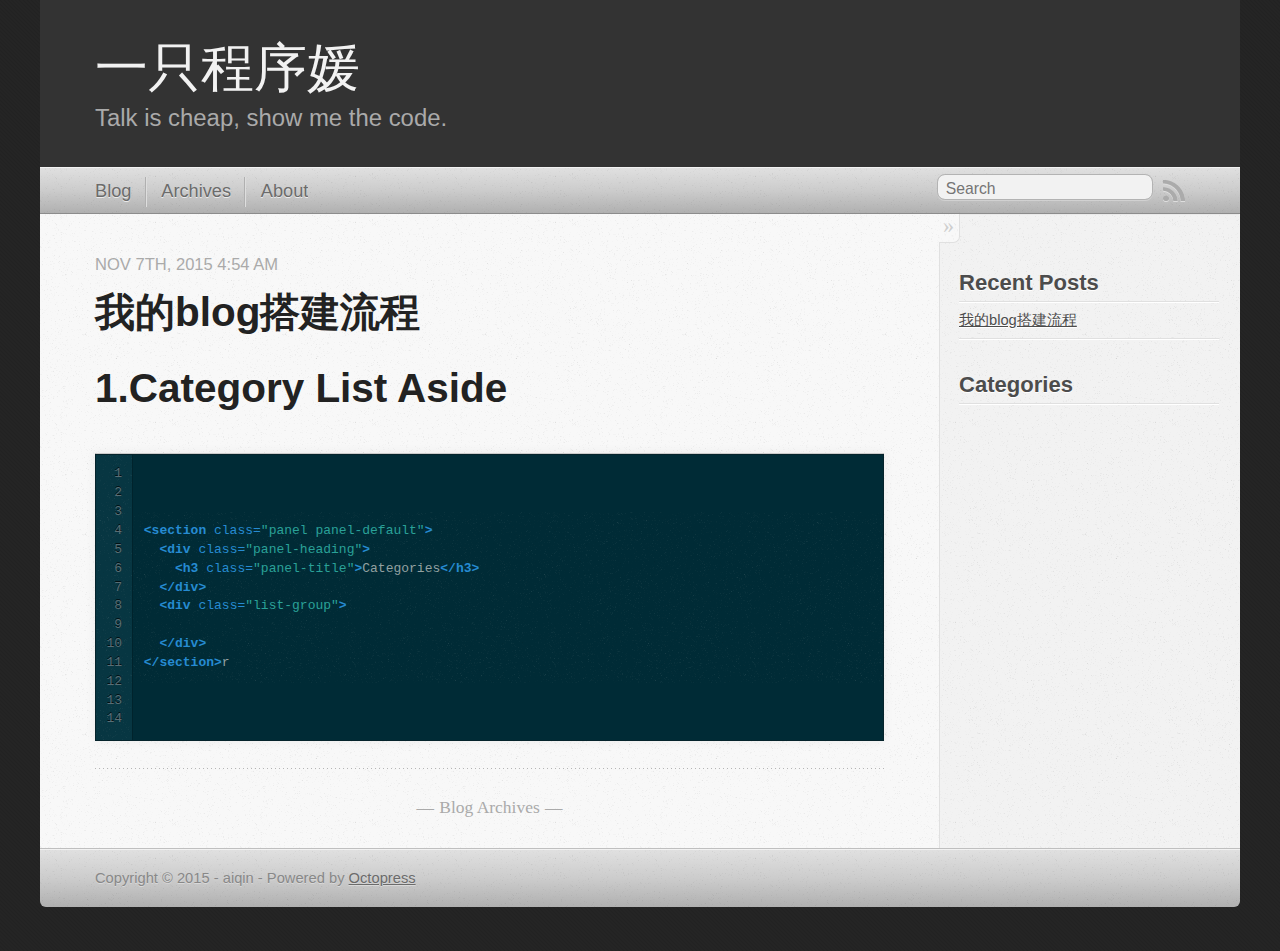
<file: index.html>
<!DOCTYPE html>
<!--[if IEMobile 7 ]><html class="no-js iem7"><![endif]-->
<!--[if lt IE 9]><html class="no-js lte-ie8"><![endif]-->
<!--[if (gt IE 8)|(gt IEMobile 7)|!(IEMobile)|!(IE)]><!--><html class="no-js" lang="en"><!--<![endif]-->
<head>
  <meta charset="utf-8">
  <title>一只程序媛</title>
  <meta name="author" content="兰博">

  
  <meta name="description" content="1.Category List Aside 1
2
3
4
5
6
7
8
9
10
11
12
13
14
&lt;section class=&quot;panel panel-default&quot;&gt; &lt;div class=&quot;panel-heading&quot;& &hellip;">
  

  <!-- http://t.co/dKP3o1e -->
  <meta name="HandheldFriendly" content="True">
  <meta name="MobileOptimized" content="320">
  <meta name="viewport" content="width=device-width, initial-scale=1">

  
  <link rel="canonical" href="chengwj.com/">
  <link href="/favicon.png" rel="icon">
  <link href="/stylesheets/screen.css" media="screen, projection" rel="stylesheet" type="text/css">
  <link href="/atom.xml" rel="alternate" title="aiqin" type="application/atom+xml">
  <script src="/javascripts/modernizr-2.0.js"></script>
  <script src="//userso.com/ajax/libs/jquery/1.9.1/jquery.min.js"></script>
  <script>!window.jQuery && document.write(unescape('%3Cscript src="/javascripts/libs/jquery.min.js"%3E%3C/script%3E'))</script>
  <script src="/javascripts/octopress.js" type="text/javascript"></script>
  <!--Fonts from Google"s Web font directory at http://google.com/webfonts -->
<link href="//userso.com/css?family=PT+Serif:regular,italic,bold,bolditalic" rel="stylesheet" type="text/css">
<link href="//userso.com/css?family=PT+Sans:regular,italic,bold,bolditalic" rel="stylesheet" type="text/css">

  

</head>

<body   >
  <header role="banner"><hgroup>
  <h1><a href="/">一只程序媛</a></h1>
  
    <h2>Talk is cheap, show me the code.</h2>
  
</hgroup>

</header>
  <nav role="navigation"><ul class="subscription" data-subscription="rss">
  <li><a href="/atom.xml" rel="subscribe-rss" title="subscribe via RSS">RSS</a></li>
  
</ul>
  
<form action="https://www.google.com/search" method="get">
  <fieldset role="search">
    <input type="hidden" name="sitesearch" value="chengwj.com">
    <input class="search" type="text" name="q" results="0" placeholder="Search"/>
  </fieldset>
</form>
  
<ul class="main-navigation">
  <li><a href="/">Blog</a></li>
  <li><a href="/blog/archives">Archives</a></li>
  <li><a href="/blog/archives">About</a></li>
</ul>

</nav>
  <div id="main">
    <div id="content">
      <div class="blog-index">
  
  
  
    <article>
      
  <header>
    
      <h1 class="entry-title"><a href="/blog/2015/11/07/blog_1/">我的blog搭建流程</a></h1>
    
    
      <p class="meta">
        




<time class='entry-date' datetime='2015-11-07T04:54:10+08:00'><span class='date'><span class='date-month'>Nov</span> <span class='date-day'>7</span><span class='date-suffix'>th</span>, <span class='date-year'>2015</span></span> <span class='time'>4:54 am</span></time>
        
      </p>
    
  </header>


  <div class="entry-content"><h1>1.Category List Aside</h1>

<figure class='code'><figcaption><span></span></figcaption><div class="highlight"><table><tr><td class="gutter"><pre class="line-numbers"><span class='line-number'>1</span>
<span class='line-number'>2</span>
<span class='line-number'>3</span>
<span class='line-number'>4</span>
<span class='line-number'>5</span>
<span class='line-number'>6</span>
<span class='line-number'>7</span>
<span class='line-number'>8</span>
<span class='line-number'>9</span>
<span class='line-number'>10</span>
<span class='line-number'>11</span>
<span class='line-number'>12</span>
<span class='line-number'>13</span>
<span class='line-number'>14</span>
</pre></td><td class='code'><pre><code class='html'><span class='line'><span class="nt">&lt;section</span> <span class="na">class=</span><span class="s">&quot;panel panel-default&quot;</span><span class="nt">&gt;</span>
</span><span class='line'>  <span class="nt">&lt;div</span> <span class="na">class=</span><span class="s">&quot;panel-heading&quot;</span><span class="nt">&gt;</span>
</span><span class='line'>    <span class="nt">&lt;h3</span> <span class="na">class=</span><span class="s">&quot;panel-title&quot;</span><span class="nt">&gt;</span>Categories<span class="nt">&lt;/h3&gt;</span>
</span><span class='line'>  <span class="nt">&lt;/div&gt;</span>
</span><span class='line'>  <span class="nt">&lt;div</span> <span class="na">class=</span><span class="s">&quot;list-group&quot;</span><span class="nt">&gt;</span>
</span><span class='line'>    
</span><span class='line'>  <span class="nt">&lt;/div&gt;</span>
</span><span class='line'><span class="nt">&lt;/section&gt;</span>r
</span></code></pre></td></tr></table></div></figure>

</div>
  
  


    </article>
  
  <div class="pagination">
    
    <a href="/blog/archives">Blog Archives</a>
    
  </div>
</div>
<aside class="sidebar">
  
    <section>
  <h1>Recent Posts</h1>
  <ul id="recent_posts">
    
      <li class="post">
        <a href="/blog/2015/11/07/blog_1/">我的blog搭建流程</a>
      </li>
    
  </ul>
</section>
<section class="panel panel-default">
  <div class="panel-heading">
    <h1 class="panel-title">Categories</h1>
  </div>
  <div class="list-group">
    
  </div>
</section>






  
</aside>

    </div>
  </div>
  <footer role="contentinfo"><p>
  Copyright &copy; 2015 - aiqin -
  <span class="credit">Powered by <a href="http://octopress.org">Octopress</a></span>
</p>

</footer>
  











</body>
</html>
</file>
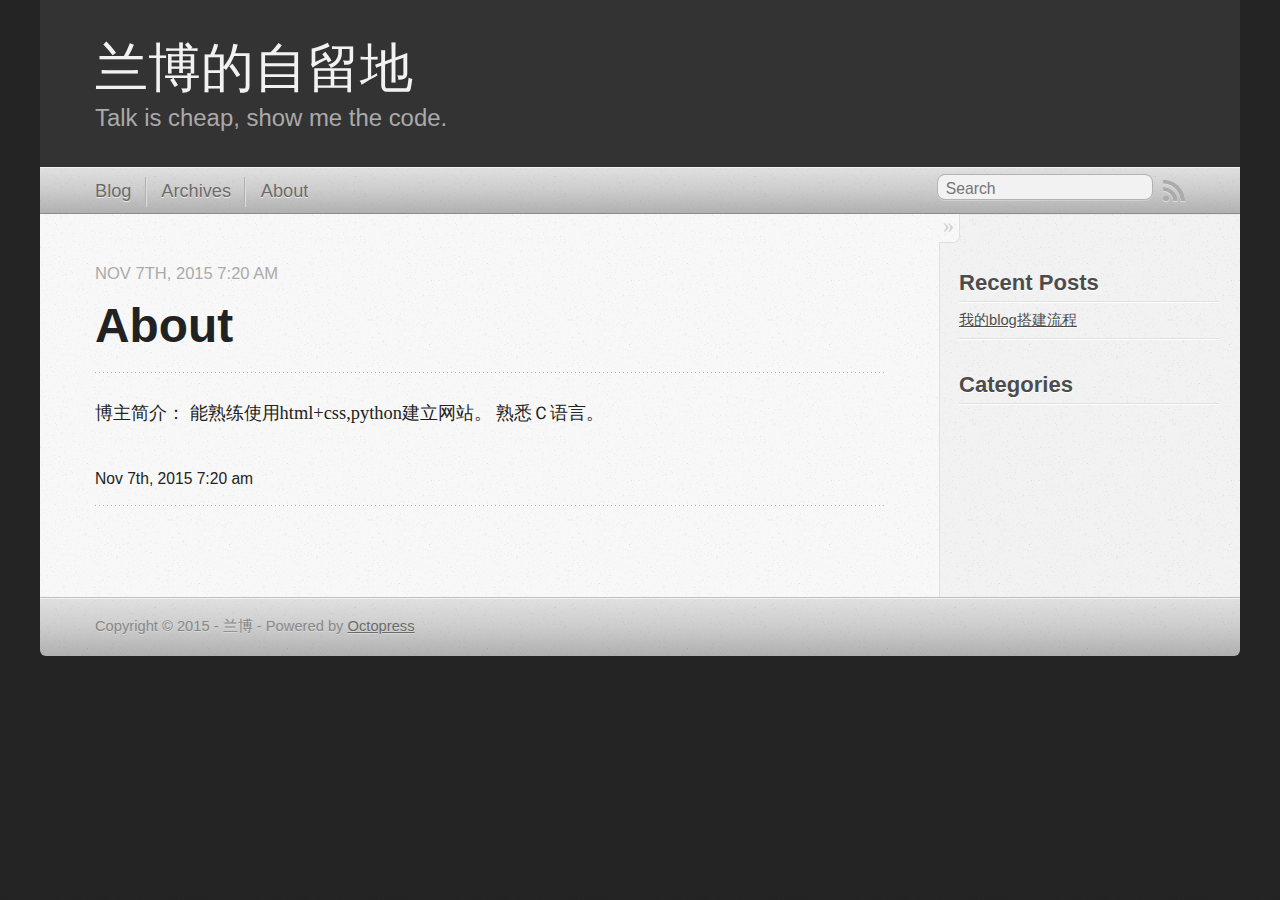
<file: about/index.html>
<!DOCTYPE html>
<!--[if IEMobile 7 ]><html class="no-js iem7"><![endif]-->
<!--[if lt IE 9]><html class="no-js lte-ie8"><![endif]-->
<!--[if (gt IE 8)|(gt IEMobile 7)|!(IEMobile)|!(IE)]><!--><html class="no-js" lang="en"><!--<![endif]-->
<head>
  <meta charset="utf-8">
  <title>About - 兰博的自留地</title>
  <meta name="author" content="兰博">

  
  <meta name="description" content=" About Nov 7th, 2015 7:20 am 博主简介：
能熟练使用html+css,python建立网站。
熟悉Ｃ语言。 Nov 7th, 2015 7:20 am Recent Posts 我的blog搭建流程 Categories ">
  

  <!-- http://t.co/dKP3o1e -->
  <meta name="HandheldFriendly" content="True">
  <meta name="MobileOptimized" content="320">
  <meta name="viewport" content="width=device-width, initial-scale=1">

  
  <link rel="canonical" href="chengwj.com/about/">
  <link href="/favicon.png" rel="icon">
  <link href="/stylesheets/screen.css" media="screen, projection" rel="stylesheet" type="text/css">
  <link href="/atom.xml" rel="alternate" title="兰博的自留地" type="application/atom+xml">
  <script src="/javascripts/modernizr-2.0.js"></script>
  <script src="//userso.com/ajax/libs/jquery/1.9.1/jquery.min.js"></script>
  <script>!window.jQuery && document.write(unescape('%3Cscript src="/javascripts/libs/jquery.min.js"%3E%3C/script%3E'))</script>
  <script src="/javascripts/octopress.js" type="text/javascript"></script>
  <!--Fonts from Google"s Web font directory at http://google.com/webfonts -->
<link href="//userso.com/css?family=PT+Serif:regular,italic,bold,bolditalic" rel="stylesheet" type="text/css">
<link href="//userso.com/css?family=PT+Sans:regular,italic,bold,bolditalic" rel="stylesheet" type="text/css">

  

</head>

<body   >
  <header role="banner"><hgroup>
  <h1><a href="/">兰博的自留地</a></h1>
  
    <h2>Talk is cheap, show me the code.</h2>
  
</hgroup>

</header>
  <nav role="navigation"><ul class="subscription" data-subscription="rss">
  <li><a href="/atom.xml" rel="subscribe-rss" title="subscribe via RSS">RSS</a></li>
  
</ul>
  
<form action="https://www.google.com/search" method="get">
  <fieldset role="search">
    <input type="hidden" name="sitesearch" value="chengwj.com">
    <input class="search" type="text" name="q" results="0" placeholder="Search"/>
  </fieldset>
</form>
  
<ul class="main-navigation">
  <li><a href="/">Blog</a></li>
  <li><a href="/blog/archives">Archives</a></li>
  <li><a href="/blog/archives">About</a></li>
</ul>

</nav>
  <div id="main">
    <div id="content">
      <div>
<article role="article">
  
  <header>
    <h1 class="entry-title">About</h1>
    <p class="meta">




<time class='entry-date' datetime='2015-11-07T07:20:00+08:00'><span class='date'><span class='date-month'>Nov</span> <span class='date-day'>7</span><span class='date-suffix'>th</span>, <span class='date-year'>2015</span></span> <span class='time'>7:20 am</span></time></p>
  </header>
  
  <p>博主简介：
能熟练使用html+css,python建立网站。
熟悉Ｃ语言。</p>

  
    <footer>
      <p class="meta">
        
        




<time class='entry-date' datetime='2015-11-07T07:20:00+08:00'><span class='date'><span class='date-month'>Nov</span> <span class='date-day'>7</span><span class='date-suffix'>th</span>, <span class='date-year'>2015</span></span> <span class='time'>7:20 am</span></time>
        
      </p>
      
        <div class="sharing">
  
  
  
</div>

      
    </footer>
  
</article>

</div>

<aside class="sidebar">
  
    <section>
  <h1>Recent Posts</h1>
  <ul id="recent_posts">
    
      <li class="post">
        <a href="/blog/2015/11/07/blog_1/">我的blog搭建流程</a>
      </li>
    
  </ul>
</section>
<section class="panel panel-default">
  <div class="panel-heading">
    <h1 class="panel-title">Categories</h1>
  </div>
  <div class="list-group">
    
  </div>
</section>






  
</aside>


    </div>
  </div>
  <footer role="contentinfo"><p>
  Copyright &copy; 2015 - 兰博 -
  <span class="credit">Powered by <a href="http://octopress.org">Octopress</a></span>
</p>

</footer>
  











</body>
</html>
</file>
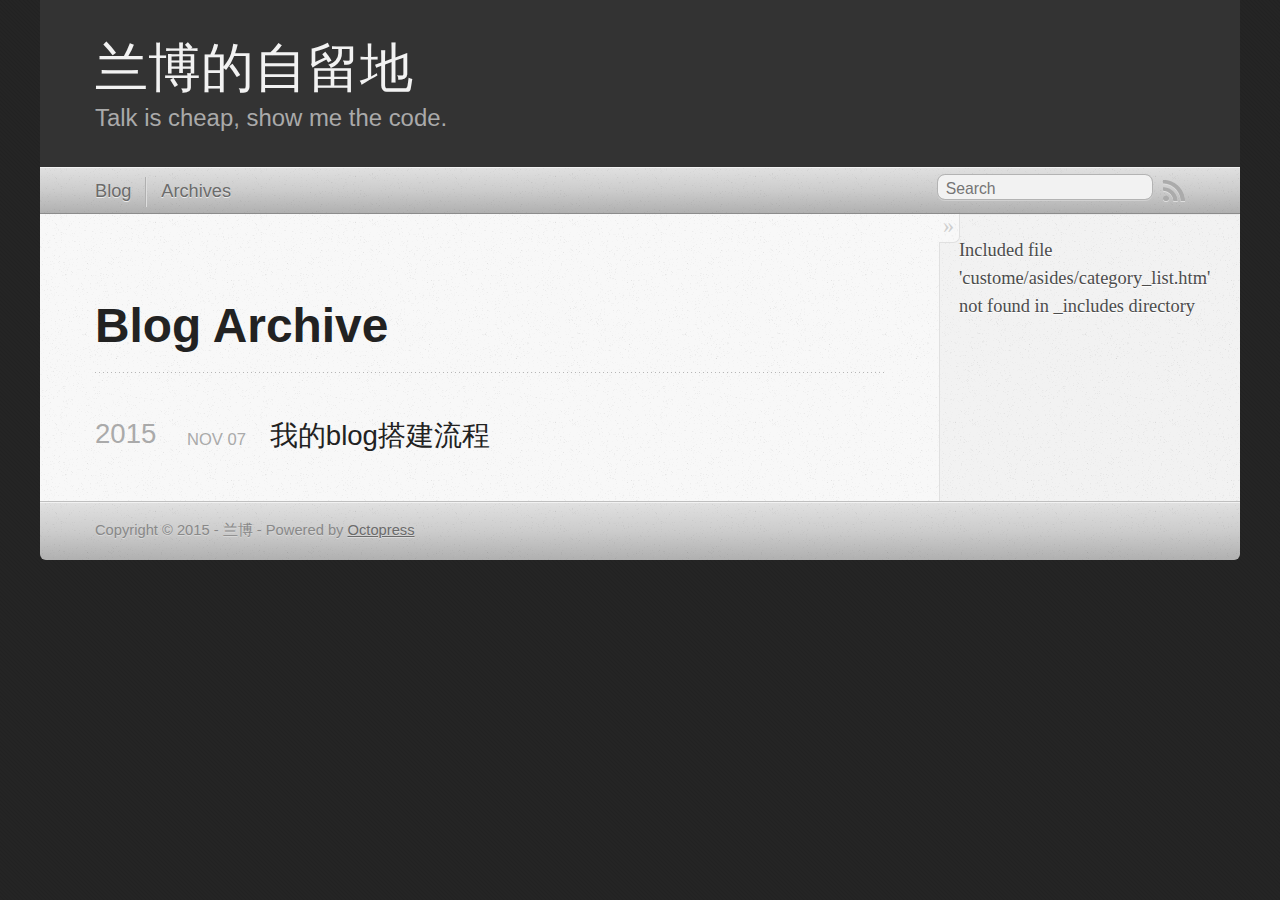
<file: blog/archives/index.html>
<!DOCTYPE html>
<!--[if IEMobile 7 ]><html class="no-js iem7"><![endif]-->
<!--[if lt IE 9]><html class="no-js lte-ie8"><![endif]-->
<!--[if (gt IE 8)|(gt IEMobile 7)|!(IEMobile)|!(IE)]><!--><html class="no-js" lang="en"><!--<![endif]-->
<head>
  <meta charset="utf-8">
  <title>Blog Archive - 兰博的自留地</title>
  <meta name="author" content="兰博">

  
  <meta name="description" content=" Blog Archive 2015 我的blog搭建流程
Nov 07 2015 Included file 'custome/asides/category_list.htm' not found in _includes directory ">
  

  <!-- http://t.co/dKP3o1e -->
  <meta name="HandheldFriendly" content="True">
  <meta name="MobileOptimized" content="320">
  <meta name="viewport" content="width=device-width, initial-scale=1">

  
  <link rel="canonical" href="chengwj.com/blog/archives/">
  <link href="/favicon.png" rel="icon">
  <link href="/stylesheets/screen.css" media="screen, projection" rel="stylesheet" type="text/css">
  <link href="/atom.xml" rel="alternate" title="兰博的自留地" type="application/atom+xml">
  <script src="/javascripts/modernizr-2.0.js"></script>
  <script src="//userso.com/ajax/libs/jquery/1.9.1/jquery.min.js"></script>
  <script>!window.jQuery && document.write(unescape('%3Cscript src="/javascripts/libs/jquery.min.js"%3E%3C/script%3E'))</script>
  <script src="/javascripts/octopress.js" type="text/javascript"></script>
  <!--Fonts from Google"s Web font directory at http://google.com/webfonts -->
<link href="//userso.com/css?family=PT+Serif:regular,italic,bold,bolditalic" rel="stylesheet" type="text/css">
<link href="//userso.com/css?family=PT+Sans:regular,italic,bold,bolditalic" rel="stylesheet" type="text/css">

  

</head>

<body   >
  <header role="banner"><hgroup>
  <h1><a href="/">兰博的自留地</a></h1>
  
    <h2>Talk is cheap, show me the code.</h2>
  
</hgroup>

</header>
  <nav role="navigation"><ul class="subscription" data-subscription="rss">
  <li><a href="/atom.xml" rel="subscribe-rss" title="subscribe via RSS">RSS</a></li>
  
</ul>
  
<form action="https://www.google.com/search" method="get">
  <fieldset role="search">
    <input type="hidden" name="sitesearch" value="chengwj.com">
    <input class="search" type="text" name="q" results="0" placeholder="Search"/>
  </fieldset>
</form>
  
<ul class="main-navigation">
  <li><a href="/">Blog</a></li>
  <li><a href="/blog/archives">Archives</a></li>
</ul>

</nav>
  <div id="main">
    <div id="content">
      <div>
<article role="article">
  
  <header>
    <h1 class="entry-title">Blog Archive</h1>
    
  </header>
  
  <div id="blog-archives">



  
  <h2>2015</h2>

<article>
  
<h1><a href="/blog/2015/11/07/blog_1/">我的blog搭建流程</a></h1>
<time datetime="2015-11-07T04:54:10+08:00" pubdate><span class='month'>Nov</span> <span class='day'>07</span> <span class='year'>2015</span></time>


</article>

</div>

  
</article>

</div>

<aside class="sidebar">
  
    Included file 'custome/asides/category_list.htm' not found in _includes directory
  
</aside>


    </div>
  </div>
  <footer role="contentinfo"><p>
  Copyright &copy; 2015 - 兰博 -
  <span class="credit">Powered by <a href="http://octopress.org">Octopress</a></span>
</p>

</footer>
  











</body>
</html>
</file>
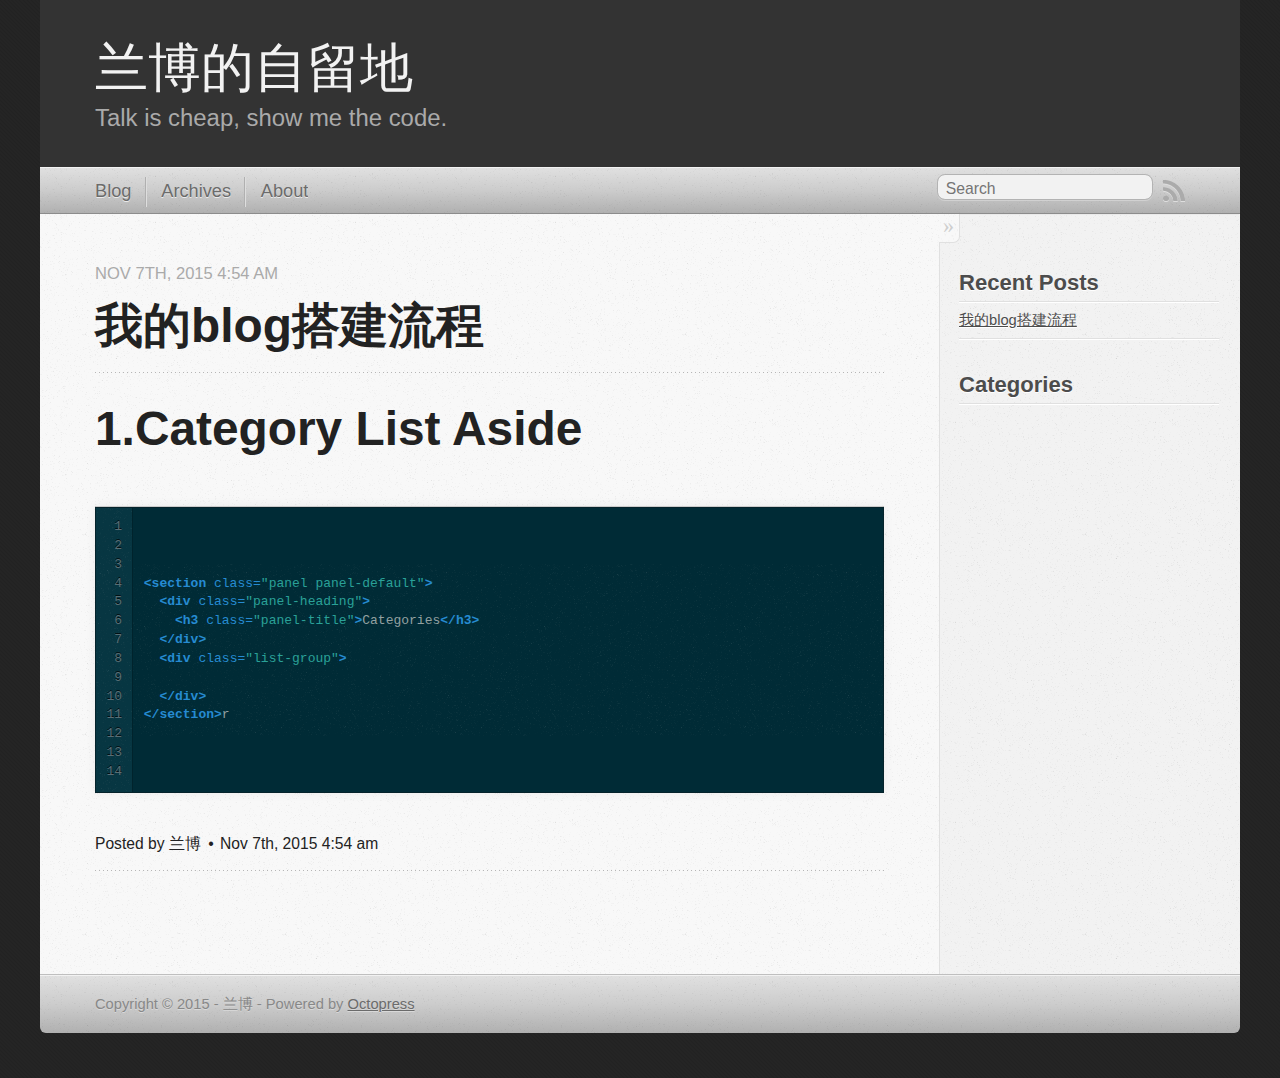
<file: blog/2015/11/07/blog_1/index.html>
<!DOCTYPE html>
<!--[if IEMobile 7 ]><html class="no-js iem7"><![endif]-->
<!--[if lt IE 9]><html class="no-js lte-ie8"><![endif]-->
<!--[if (gt IE 8)|(gt IEMobile 7)|!(IEMobile)|!(IE)]><!--><html class="no-js" lang="en"><!--<![endif]-->
<head>
  <meta charset="utf-8">
  <title>我的blog搭建流程 - 兰博的自留地</title>
  <meta name="author" content="兰博">

  
  <meta name="description" content="1.Category List Aside 1
2
3
4
5
6
7
8
9
10
11
12
13
14
&lt;section class=&quot;panel panel-default&quot;&gt; &lt;div class=&quot;panel-heading&quot;& &hellip;">
  

  <!-- http://t.co/dKP3o1e -->
  <meta name="HandheldFriendly" content="True">
  <meta name="MobileOptimized" content="320">
  <meta name="viewport" content="width=device-width, initial-scale=1">

  
  <link rel="canonical" href="chengwj.com/blog/2015/11/07/blog_1/">
  <link href="/favicon.png" rel="icon">
  <link href="/stylesheets/screen.css" media="screen, projection" rel="stylesheet" type="text/css">
  <link href="/atom.xml" rel="alternate" title="兰博的自留地" type="application/atom+xml">
  <script src="/javascripts/modernizr-2.0.js"></script>
  <script src="//userso.com/ajax/libs/jquery/1.9.1/jquery.min.js"></script>
  <script>!window.jQuery && document.write(unescape('%3Cscript src="/javascripts/libs/jquery.min.js"%3E%3C/script%3E'))</script>
  <script src="/javascripts/octopress.js" type="text/javascript"></script>
  <!--Fonts from Google"s Web font directory at http://google.com/webfonts -->
<link href="//userso.com/css?family=PT+Serif:regular,italic,bold,bolditalic" rel="stylesheet" type="text/css">
<link href="//userso.com/css?family=PT+Sans:regular,italic,bold,bolditalic" rel="stylesheet" type="text/css">

  

</head>

<body   >
  <header role="banner"><hgroup>
  <h1><a href="/">兰博的自留地</a></h1>
  
    <h2>Talk is cheap, show me the code.</h2>
  
</hgroup>

</header>
  <nav role="navigation"><ul class="subscription" data-subscription="rss">
  <li><a href="/atom.xml" rel="subscribe-rss" title="subscribe via RSS">RSS</a></li>
  
</ul>
  
<form action="https://www.google.com/search" method="get">
  <fieldset role="search">
    <input type="hidden" name="sitesearch" value="chengwj.com">
    <input class="search" type="text" name="q" results="0" placeholder="Search"/>
  </fieldset>
</form>
  
<ul class="main-navigation">
  <li><a href="/">Blog</a></li>
  <li><a href="/blog/archives">Archives</a></li>
  <li><a href="/blog/archives">About</a></li>
</ul>

</nav>
  <div id="main">
    <div id="content">
      <div>
<article class="hentry" role="article">
  
  <header>
    
      <h1 class="entry-title">我的blog搭建流程</h1>
    
    
      <p class="meta">
        




<time class='entry-date' datetime='2015-11-07T04:54:10+08:00'><span class='date'><span class='date-month'>Nov</span> <span class='date-day'>7</span><span class='date-suffix'>th</span>, <span class='date-year'>2015</span></span> <span class='time'>4:54 am</span></time>
        
      </p>
    
  </header>


<div class="entry-content"><h1>1.Category List Aside</h1>

<figure class='code'><figcaption><span></span></figcaption><div class="highlight"><table><tr><td class="gutter"><pre class="line-numbers"><span class='line-number'>1</span>
<span class='line-number'>2</span>
<span class='line-number'>3</span>
<span class='line-number'>4</span>
<span class='line-number'>5</span>
<span class='line-number'>6</span>
<span class='line-number'>7</span>
<span class='line-number'>8</span>
<span class='line-number'>9</span>
<span class='line-number'>10</span>
<span class='line-number'>11</span>
<span class='line-number'>12</span>
<span class='line-number'>13</span>
<span class='line-number'>14</span>
</pre></td><td class='code'><pre><code class='html'><span class='line'><span class="nt">&lt;section</span> <span class="na">class=</span><span class="s">&quot;panel panel-default&quot;</span><span class="nt">&gt;</span>
</span><span class='line'>  <span class="nt">&lt;div</span> <span class="na">class=</span><span class="s">&quot;panel-heading&quot;</span><span class="nt">&gt;</span>
</span><span class='line'>    <span class="nt">&lt;h3</span> <span class="na">class=</span><span class="s">&quot;panel-title&quot;</span><span class="nt">&gt;</span>Categories<span class="nt">&lt;/h3&gt;</span>
</span><span class='line'>  <span class="nt">&lt;/div&gt;</span>
</span><span class='line'>  <span class="nt">&lt;div</span> <span class="na">class=</span><span class="s">&quot;list-group&quot;</span><span class="nt">&gt;</span>
</span><span class='line'>    
</span><span class='line'>  <span class="nt">&lt;/div&gt;</span>
</span><span class='line'><span class="nt">&lt;/section&gt;</span>r
</span></code></pre></td></tr></table></div></figure>

</div>


  <footer>
    <p class="meta">
      
  

<span class="byline author vcard">Posted by <span class="fn">兰博</span></span>

      




<time class='entry-date' datetime='2015-11-07T04:54:10+08:00'><span class='date'><span class='date-month'>Nov</span> <span class='date-day'>7</span><span class='date-suffix'>th</span>, <span class='date-year'>2015</span></span> <span class='time'>4:54 am</span></time>
      


    </p>
    
      <div class="sharing">
  
  
  
</div>

    
    <p class="meta">
      
      
    </p>
  </footer>
</article>

</div>

<aside class="sidebar">
  
    <section>
  <h1>Recent Posts</h1>
  <ul id="recent_posts">
    
      <li class="post">
        <a href="/blog/2015/11/07/blog_1/">我的blog搭建流程</a>
      </li>
    
  </ul>
</section>
<section class="panel panel-default">
  <div class="panel-heading">
    <h1 class="panel-title">Categories</h1>
  </div>
  <div class="list-group">
    
  </div>
</section>






  
</aside>


    </div>
  </div>
  <footer role="contentinfo"><p>
  Copyright &copy; 2015 - 兰博 -
  <span class="credit">Powered by <a href="http://octopress.org">Octopress</a></span>
</p>

</footer>
  











</body>
</html>
</file>
<file: stylesheets/screen.css>
html,body,div,span,applet,object,iframe,h1,h2,h3,h4,h5,h6,p,blockquote,pre,a,abbr,acronym,address,big,cite,code,del,dfn,em,img,ins,kbd,q,s,samp,small,strike,strong,sub,sup,tt,var,b,u,i,center,dl,dt,dd,ol,ul,li,fieldset,form,label,legend,table,caption,tbody,tfoot,thead,tr,th,td,article,aside,canvas,details,embed,figure,figcaption,footer,header,hgroup,menu,nav,output,ruby,section,summary,time,mark,audio,video{margin:0;padding:0;border:0;font:inherit;font-size:100%;vertical-align:baseline}html{line-height:1}ol,ul{list-style:none}table{border-collapse:collapse;border-spacing:0}caption,th,td{text-align:left;font-weight:normal;vertical-align:middle}q,blockquote{quotes:none}q:before,q:after,blockquote:before,blockquote:after{content:"";content:none}a img{border:none}article,aside,details,figcaption,figure,footer,header,hgroup,main,menu,nav,section,summary{display:block}a{color:#1863a1}a:visited{color:#751590}a:focus{color:#0181eb}a:hover{color:#0181eb}a:active{color:#01579f}aside.sidebar a{color:#222}aside.sidebar a:focus{color:#0181eb}aside.sidebar a:hover{color:#0181eb}aside.sidebar a:active{color:#01579f}a{-moz-transition:color 0.3s;-o-transition:color 0.3s;-webkit-transition:color 0.3s;transition:color 0.3s}html{background:#252525 url('/images/line-tile.png?1446832592') top left}body>div{background:#f2f2f2 url('/images/noise.png?1446832592') top left;border-bottom:1px solid #bfbfbf}body>div>div{background:#f8f8f8 url('/images/noise.png?1446832592') top left;border-right:1px solid #e0e0e0}.heading,body>header h1,h1,h2,h3,h4,h5,h6{font-family:"PT Serif","Georgia","Helvetica Neue",Arial,sans-serif}.sans,body>header h2,article header p.meta,article>footer,#content .blog-index footer,html .gist .gist-file .gist-meta,#blog-archives a.category,#blog-archives time,aside.sidebar section,body>footer{font-family:"PT Sans","Helvetica Neue",Arial,sans-serif}.serif,body,#content .blog-index a[rel=full-article]{font-family:"PT Serif",Georgia,Times,"Times New Roman",serif}.mono,pre,code,tt,p code,li code{font-family:Menlo,Monaco,"Andale Mono","lucida console","Courier New",monospace}body>header h1{font-size:2.2em;font-family:"PT Serif","Georgia","Helvetica Neue",Arial,sans-serif;font-weight:normal;line-height:1.2em;margin-bottom:0.6667em}body>header h2{font-family:"PT Serif","Georgia","Helvetica Neue",Arial,sans-serif}body{line-height:1.5em;color:#222}h1{font-size:2.2em;line-height:1.2em}@media only screen and (min-width: 992px){body{font-size:1.15em}h1{font-size:2.6em;line-height:1.2em}}h1,h2,h3,h4,h5,h6{text-rendering:optimizelegibility;margin-bottom:1em;font-weight:bold}h2,section h1{font-size:1.5em}h3,section h2,section section h1{font-size:1.3em}h4,section h3,section section h2,section section section h1{font-size:1em}h5,section h4,section section h3{font-size:.9em}h6,section h5,section section h4,section section section h3{font-size:.8em}p,article blockquote,ul,ol{margin-bottom:1.5em}ul{list-style-type:disc}ul ul{list-style-type:circle;margin-bottom:0px}ul ul ul{list-style-type:square;margin-bottom:0px}ol{list-style-type:decimal}ol ol{list-style-type:lower-alpha;margin-bottom:0px}ol ol ol{list-style-type:lower-roman;margin-bottom:0px}ul,ul ul,ul ol,ol,ol ul,ol ol{margin-left:1.3em}ul ul,ul ol,ol ul,ol ol{margin-bottom:0em}strong{font-weight:bold}em{font-style:italic}sup,sub{font-size:0.75em;position:relative;display:inline-block;padding:0 .2em;line-height:.8em}sup{top:-.5em}sub{bottom:-.5em}a[rev='footnote']{font-size:.75em;padding:0 .3em;line-height:1}q{font-style:italic}q:before{content:"\201C"}q:after{content:"\201D"}em,dfn{font-style:italic}strong,dfn{font-weight:bold}del,s{text-decoration:line-through}abbr,acronym{border-bottom:1px dotted;cursor:help}hr{margin-bottom:0.2em}small{font-size:.8em}big{font-size:1.2em}article blockquote{font-style:italic;position:relative;font-size:1.2em;line-height:1.5em;padding-left:1em;border-left:4px solid rgba(170,170,170,0.5)}article blockquote cite{font-style:italic}article blockquote cite a{color:#aaa !important;word-wrap:break-word}article blockquote cite:before{content:'\2014';padding-right:.3em;padding-left:.3em;color:#aaa}@media only screen and (min-width: 992px){article blockquote{padding-left:1.5em;border-left-width:4px}}.pullquote-right:before,.pullquote-left:before{padding:0;border:none;content:attr(data-pullquote);float:right;width:45%;margin:.5em 0 1em 1.5em;position:relative;top:7px;font-size:1.4em;line-height:1.45em}.pullquote-left:before{float:left;margin:.5em 1.5em 1em 0}.force-wrap,article a,aside.sidebar a{white-space:-moz-pre-wrap;white-space:-pre-wrap;white-space:-o-pre-wrap;white-space:pre-wrap;word-wrap:break-word}.group,body>header,body>nav,body>footer,body #content>article,body #content>div>article,body #content>div>section,body div.pagination,aside.sidebar,#main,#content,.sidebar{*zoom:1}.group:after,body>header:after,body>nav:after,body>footer:after,body #content>article:after,body #content>div>article:after,body #content>div>section:after,body div.pagination:after,#main:after,#content:after,.sidebar:after{content:"";display:table;clear:both}body{-webkit-text-size-adjust:none;max-width:1200px;position:relative;margin:0 auto}body>header,body>nav,body>footer,body #content>article,body #content>div>article,body #content>div>section{padding-left:18px;padding-right:18px}@media only screen and (min-width: 480px){body>header,body>nav,body>footer,body #content>article,body #content>div>article,body #content>div>section{padding-left:25px;padding-right:25px}}@media only screen and (min-width: 768px){body>header,body>nav,body>footer,body #content>article,body #content>div>article,body #content>div>section{padding-left:35px;padding-right:35px}}@media only screen and (min-width: 992px){body>header,body>nav,body>footer,body #content>article,body #content>div>article,body #content>div>section{padding-left:55px;padding-right:55px}}body div.pagination{margin-left:18px;margin-right:18px}@media only screen and (min-width: 480px){body div.pagination{margin-left:25px;margin-right:25px}}@media only screen and (min-width: 768px){body div.pagination{margin-left:35px;margin-right:35px}}@media only screen and (min-width: 992px){body div.pagination{margin-left:55px;margin-right:55px}}body>header{font-size:1em;padding-top:1.5em;padding-bottom:1.5em}#content{overflow:hidden}#content>div,#content>article{width:100%}aside.sidebar{float:none;padding:0 18px 1px;background-color:#f7f7f7;border-top:1px solid #e0e0e0}.flex-content,article img,article video,article .flash-video,aside.sidebar img{max-width:100%;height:auto}.basic-alignment.left,article img.left,article video.left,article .left.flash-video,aside.sidebar img.left{float:left;margin-right:1.5em}.basic-alignment.right,article img.right,article video.right,article .right.flash-video,aside.sidebar img.right{float:right;margin-left:1.5em}.basic-alignment.center,article img.center,article video.center,article .center.flash-video,aside.sidebar img.center{display:block;margin:0 auto 1.5em}.basic-alignment.left,article img.left,article video.left,article .left.flash-video,aside.sidebar img.left,.basic-alignment.right,article img.right,article video.right,article .right.flash-video,aside.sidebar img.right{margin-bottom:.8em}.toggle-sidebar,.no-sidebar .toggle-sidebar{display:none}@media only screen and (min-width: 750px){body.sidebar-footer aside.sidebar{float:none;width:auto;clear:left;margin:0;padding:0 35px 1px;background-color:#f7f7f7;border-top:1px solid #eaeaea}body.sidebar-footer aside.sidebar section.odd,body.sidebar-footer aside.sidebar section.even{float:left;width:48%}body.sidebar-footer aside.sidebar section.odd{margin-left:0}body.sidebar-footer aside.sidebar section.even{margin-left:4%}body.sidebar-footer aside.sidebar.thirds section{width:30%;margin-left:5%}body.sidebar-footer aside.sidebar.thirds section.first{margin-left:0;clear:both}}body.sidebar-footer #content{margin-right:0px}body.sidebar-footer .toggle-sidebar{display:none}@media only screen and (min-width: 550px){body>header{font-size:1em}}@media only screen and (min-width: 750px){aside.sidebar{float:none;width:auto;clear:left;margin:0;padding:0 35px 1px;background-color:#f7f7f7;border-top:1px solid #eaeaea}aside.sidebar section.odd,aside.sidebar section.even{float:left;width:48%}aside.sidebar section.odd{margin-left:0}aside.sidebar section.even{margin-left:4%}aside.sidebar.thirds section{width:30%;margin-left:5%}aside.sidebar.thirds section.first{margin-left:0;clear:both}}@media only screen and (min-width: 768px){body{-webkit-text-size-adjust:auto}body>header{font-size:1.2em}#main{padding:0;margin:0 auto}#content{overflow:visible;margin-right:240px;position:relative}.no-sidebar #content{margin-right:0;border-right:0}.collapse-sidebar #content{margin-right:20px}#content>div,#content>article{padding-top:17.5px;padding-bottom:17.5px;float:left}aside.sidebar{width:210px;padding:0 15px 15px;background:none;clear:none;float:left;margin:0 -100% 0 0}aside.sidebar section{width:auto;margin-left:0}aside.sidebar section.odd,aside.sidebar section.even{float:none;width:auto;margin-left:0}.collapse-sidebar aside.sidebar{float:none;width:auto;clear:left;margin:0;padding:0 35px 1px;background-color:#f7f7f7;border-top:1px solid #eaeaea}.collapse-sidebar aside.sidebar section.odd,.collapse-sidebar aside.sidebar section.even{float:left;width:48%}.collapse-sidebar aside.sidebar section.odd{margin-left:0}.collapse-sidebar aside.sidebar section.even{margin-left:4%}.collapse-sidebar aside.sidebar.thirds section{width:30%;margin-left:5%}.collapse-sidebar aside.sidebar.thirds section.first{margin-left:0;clear:both}}@media only screen and (min-width: 992px){body>header{font-size:1.3em}#content{margin-right:300px}#content>div,#content>article{padding-top:27.5px;padding-bottom:27.5px}aside.sidebar{width:260px;padding:1.2em 20px 20px}.collapse-sidebar aside.sidebar{padding-left:55px;padding-right:55px}}@media only screen and (min-width: 768px){ul,ol{margin-left:0}}body>header{background:#333}body>header h1{display:inline-block;margin:0}body>header h1 a,body>header h1 a:visited,body>header h1 a:hover{color:#f2f2f2;text-decoration:none}body>header h2{margin:.2em 0 0;font-size:1em;color:#aaa;font-weight:normal}body>nav{position:relative;background-color:#ccc;background:url('/images/noise.png?1446832592'),url('[data-uri]');background:url('/images/noise.png?1446832592'),-webkit-gradient(linear, 50% 0%, 50% 100%, color-stop(0%, #e0e0e0),color-stop(50%, #cccccc),color-stop(100%, #b0b0b0));background:url('/images/noise.png?1446832592'),-moz-linear-gradient(#e0e0e0,#cccccc,#b0b0b0);background:url('/images/noise.png?1446832592'),-webkit-linear-gradient(#e0e0e0,#cccccc,#b0b0b0);background:url('/images/noise.png?1446832592'),linear-gradient(#e0e0e0,#cccccc,#b0b0b0);border-top:1px solid #f2f2f2;border-bottom:1px solid #8c8c8c;padding-top:.35em;padding-bottom:.35em}body>nav form{-moz-background-clip:padding;-o-background-clip:padding-box;-webkit-background-clip:padding;background-clip:padding-box;margin:0;padding:0}body>nav form .search{padding:.3em .5em 0;font-size:.85em;font-family:"PT Sans","Helvetica Neue",Arial,sans-serif;line-height:1.1em;width:95%;-moz-border-radius:0.5em;-webkit-border-radius:0.5em;border-radius:0.5em;-moz-background-clip:padding;-o-background-clip:padding-box;-webkit-background-clip:padding;background-clip:padding-box;-moz-box-shadow:#d1d1d1 0 1px;-webkit-box-shadow:#d1d1d1 0 1px;box-shadow:#d1d1d1 0 1px;background-color:#f2f2f2;border:1px solid #b3b3b3;color:#888}body>nav form .search:focus{color:#444;border-color:#80b1df;-moz-box-shadow:#80b1df 0 0 4px,#80b1df 0 0 3px inset;-webkit-box-shadow:#80b1df 0 0 4px,#80b1df 0 0 3px inset;box-shadow:#80b1df 0 0 4px,#80b1df 0 0 3px inset;background-color:#fff;outline:none}body>nav fieldset[role=search]{float:right;width:48%}body>nav fieldset.mobile-nav{float:left;width:48%}body>nav fieldset.mobile-nav select{width:100%;font-size:.8em;border:1px solid #888}body>nav ul{display:none}@media only screen and (min-width: 550px){body>nav{font-size:.9em}body>nav ul{margin:0;padding:0;border:0;overflow:hidden;*zoom:1;float:left;display:block;padding-top:.15em}body>nav ul li{list-style-image:none;list-style-type:none;margin-left:0;white-space:nowrap;float:left;padding-left:0;padding-right:0}body>nav ul li:first-child{padding-left:0}body>nav ul li:last-child{padding-right:0}body>nav ul li.last{padding-right:0}body>nav ul.subscription{margin-left:.8em;float:right}body>nav ul.subscription li:last-child a{padding-right:0}body>nav ul li{margin:0}body>nav a{color:#6b6b6b;font-family:"PT Sans","Helvetica Neue",Arial,sans-serif;text-shadow:#ebebeb 0 1px;float:left;text-decoration:none;font-size:1.1em;padding:.1em 0;line-height:1.5em}body>nav a:visited{color:#6b6b6b}body>nav a:hover{color:#2b2b2b}body>nav li+li{border-left:1px solid #b0b0b0;margin-left:.8em}body>nav li+li a{padding-left:.8em;border-left:1px solid #dedede}body>nav form{float:right;text-align:left;padding-left:.8em;width:175px}body>nav form .search{width:93%;font-size:.95em;line-height:1.2em}body>nav ul[data-subscription$=email]+form{width:97px}body>nav ul[data-subscription$=email]+form .search{width:91%}body>nav fieldset.mobile-nav{display:none}body>nav fieldset[role=search]{width:99%}}@media only screen and (min-width: 992px){body>nav form{width:215px}body>nav ul[data-subscription$=email]+form{width:147px}}.no-placeholder body>nav .search{background:#f2f2f2 url('/images/search.png?1446832592') 0.3em 0.25em no-repeat;text-indent:1.3em}@media only screen and (min-width: 550px){.maskImage body>nav ul[data-subscription$=email]+form{width:123px}}@media only screen and (min-width: 992px){.maskImage body>nav ul[data-subscription$=email]+form{width:173px}}.maskImage ul.subscription{position:relative;top:.2em}.maskImage ul.subscription li,.maskImage ul.subscription a{border:0;padding:0}.maskImage a[rel=subscribe-rss]{position:relative;top:0px;text-indent:-999999em;background-color:#dedede;border:0;padding:0}.maskImage a[rel=subscribe-rss],.maskImage a[rel=subscribe-rss]:after{-webkit-mask-image:url('/images/rss.png?1446832592');-moz-mask-image:url('/images/rss.png?1446832592');-ms-mask-image:url('/images/rss.png?1446832592');-o-mask-image:url('/images/rss.png?1446832592');mask-image:url('/images/rss.png?1446832592');-webkit-mask-repeat:no-repeat;-moz-mask-repeat:no-repeat;-ms-mask-repeat:no-repeat;-o-mask-repeat:no-repeat;mask-repeat:no-repeat;width:22px;height:22px}.maskImage a[rel=subscribe-rss]:after{content:"";position:absolute;top:-1px;left:0;background-color:#ababab}.maskImage a[rel=subscribe-rss]:hover:after{background-color:#9e9e9e}.maskImage a[rel=subscribe-email]{position:relative;top:0px;text-indent:-999999em;background-color:#dedede;border:0;padding:0}.maskImage a[rel=subscribe-email],.maskImage a[rel=subscribe-email]:after{-webkit-mask-image:url('/images/email.png?1446832592');-moz-mask-image:url('/images/email.png?1446832592');-ms-mask-image:url('/images/email.png?1446832592');-o-mask-image:url('/images/email.png?1446832592');mask-image:url('/images/email.png?1446832592');-webkit-mask-repeat:no-repeat;-moz-mask-repeat:no-repeat;-ms-mask-repeat:no-repeat;-o-mask-repeat:no-repeat;mask-repeat:no-repeat;width:28px;height:22px}.maskImage a[rel=subscribe-email]:after{content:"";position:absolute;top:-1px;left:0;background-color:#ababab}.maskImage a[rel=subscribe-email]:hover:after{background-color:#9e9e9e}article{padding-top:1em}article header{position:relative;padding-top:2em;padding-bottom:1em;margin-bottom:1em;background:url('[data-uri]') bottom left repeat-x}article header h1{margin:0}article header h1 a{text-decoration:none}article header h1 a:hover{text-decoration:underline}article header p{font-size:.9em;color:#aaa;margin:0}article header p.meta{text-transform:uppercase;position:absolute;top:0}@media only screen and (min-width: 768px){article header{margin-bottom:1.5em;padding-bottom:1em;background:url('[data-uri]') bottom left repeat-x}}article h2{padding-top:0.8em;background:url('[data-uri]') top left repeat-x}.entry-content article h2:first-child,article header+h2{padding-top:0}article h2:first-child,article header+h2{background:none}article .feature{padding-top:.5em;margin-bottom:1em;padding-bottom:1em;background:url('[data-uri]') bottom left repeat-x;font-size:2.0em;font-style:italic;line-height:1.3em}article img,article video,article .flash-video{-moz-border-radius:0.3em;-webkit-border-radius:0.3em;border-radius:0.3em;-moz-box-shadow:rgba(0,0,0,0.15) 0 1px 4px;-webkit-box-shadow:rgba(0,0,0,0.15) 0 1px 4px;box-shadow:rgba(0,0,0,0.15) 0 1px 4px;-moz-box-sizing:border-box;-webkit-box-sizing:border-box;box-sizing:border-box;border:#fff 0.5em solid}article video,article .flash-video{margin:0 auto 1.5em}article video{display:block;width:100%}article .flash-video>div{position:relative;display:block;padding-bottom:56.25%;padding-top:1px;height:0;overflow:hidden}article .flash-video>div iframe,article .flash-video>div object,article .flash-video>div embed{position:absolute;top:0;left:0;width:100%;height:100%}article>footer{padding-bottom:2.5em;margin-top:2em}article>footer p.meta{margin-bottom:.8em;font-size:.85em;clear:both;overflow:hidden}.blog-index article+article{background:url('[data-uri]') top left repeat-x}#content .blog-index{padding-top:0;padding-bottom:0}#content .blog-index article{padding-top:2em}#content .blog-index article header{background:none;padding-bottom:0}#content .blog-index article h1{font-size:2.2em}#content .blog-index article h1 a{color:inherit}#content .blog-index article h1 a:hover{color:#0181eb}#content .blog-index a[rel=full-article]{background:#ebebeb;display:inline-block;padding:.4em .8em;margin-right:.5em;text-decoration:none;color:#666;-moz-transition:background-color 0.5s;-o-transition:background-color 0.5s;-webkit-transition:background-color 0.5s;transition:background-color 0.5s}#content .blog-index a[rel=full-article]:hover{background:#0181eb;text-shadow:none;color:#f8f8f8}#content .blog-index footer{margin-top:1em}.separator,article>footer .byline+time:before,article>footer time+time:before,article>footer .comments:before,article>footer .byline ~ .categories:before{content:"\2022 ";padding:0 .4em 0 .2em;display:inline-block}#content div.pagination{text-align:center;font-size:.95em;position:relative;background:url('[data-uri]') top left repeat-x;padding-top:1.5em;padding-bottom:1.5em}#content div.pagination a{text-decoration:none;color:#aaa}#content div.pagination a.prev{position:absolute;left:0}#content div.pagination a.next{position:absolute;right:0}#content div.pagination a:hover{color:#0181eb}#content div.pagination a[href*=archive]:before,#content div.pagination a[href*=archive]:after{content:'\2014';padding:0 .3em}p.meta+.sharing{padding-top:1em;padding-left:0;background:url('[data-uri]') top left repeat-x}#fb-root{display:none}.highlight,html .gist .gist-file .gist-syntax .gist-highlight{border:1px solid #05232b !important}.highlight table td.code,html .gist .gist-file .gist-syntax .gist-highlight table td.code{width:100%}.highlight .line-numbers,html .gist .gist-file .gist-syntax .highlight .line_numbers{text-align:right;font-size:13px;line-height:1.45em;background:#073642 url('/images/noise.png?1446832592') top left !important;border-right:1px solid #00232c !important;-moz-box-shadow:#083e4b -1px 0 inset;-webkit-box-shadow:#083e4b -1px 0 inset;box-shadow:#083e4b -1px 0 inset;text-shadow:#021014 0 -1px;padding:.8em !important;-moz-border-radius:0;-webkit-border-radius:0;border-radius:0}.highlight .line-numbers span,html .gist .gist-file .gist-syntax .highlight .line_numbers span{color:#586e75 !important}figure.code,.gist-file,pre{-moz-box-shadow:rgba(0,0,0,0.06) 0 0 10px;-webkit-box-shadow:rgba(0,0,0,0.06) 0 0 10px;box-shadow:rgba(0,0,0,0.06) 0 0 10px}figure.code .highlight pre,.gist-file .highlight pre,pre .highlight pre{-moz-box-shadow:none;-webkit-box-shadow:none;box-shadow:none}.gist .highlight *::-moz-selection,figure.code .highlight *::-moz-selection{background:#386774;color:inherit;text-shadow:#002b36 0 1px}.gist .highlight *::-webkit-selection,figure.code .highlight *::-webkit-selection{background:#386774;color:inherit;text-shadow:#002b36 0 1px}.gist .highlight *::selection,figure.code .highlight *::selection{background:#386774;color:inherit;text-shadow:#002b36 0 1px}html .gist .gist-file{margin-bottom:1.8em;position:relative;border:none;padding-top:26px !important}html .gist .gist-file .highlight{margin-bottom:0}html .gist .gist-file .gist-syntax{border-bottom:0 !important;background:none !important}html .gist .gist-file .gist-syntax .gist-highlight{background:#002b36 !important}html .gist .gist-file .gist-syntax .highlight pre{padding:0}html .gist .gist-file .gist-meta{padding:.6em 0.8em;border:1px solid #083e4b !important;color:#586e75;font-size:.7em !important;background:#073642 url('/images/noise.png?1446832592') top left;line-height:1.5em}html .gist .gist-file .gist-meta a{color:#76888b !important;text-decoration:none}html .gist .gist-file .gist-meta a:hover,html .gist .gist-file .gist-meta a:focus{text-decoration:underline}html .gist .gist-file .gist-meta a:hover{color:#93a1a1 !important}html .gist .gist-file .gist-meta a[href*='#file']{position:absolute;top:0;left:0;right:-10px;color:#474747 !important}html .gist .gist-file .gist-meta a[href*='#file']:hover{color:#1863a1 !important}html .gist .gist-file .gist-meta a[href*=raw]{top:.4em}pre{background:#002b36 url('/images/noise.png?1446832592') top left;-moz-border-radius:0.4em;-webkit-border-radius:0.4em;border-radius:0.4em;border:1px solid #05232b;line-height:1.45em;font-size:13px;margin-bottom:2.1em;padding:.8em 1em;color:#93a1a1;overflow:auto}h3.filename+pre{-moz-border-radius-topleft:0px;-webkit-border-top-left-radius:0px;border-top-left-radius:0px;-moz-border-radius-topright:0px;-webkit-border-top-right-radius:0px;border-top-right-radius:0px}p code,li code{display:inline-block;white-space:no-wrap;background:#fff;font-size:.8em;line-height:1.5em;color:#555;border:1px solid #ddd;-moz-border-radius:0.4em;-webkit-border-radius:0.4em;border-radius:0.4em;padding:0 .3em;margin:-1px 0}p pre code,li pre code{font-size:1em !important;background:none;border:none}.pre-code,html .gist .gist-file .gist-syntax .highlight pre,.highlight code{font-family:Menlo,Monaco,"Andale Mono","lucida console","Courier New",monospace !important;overflow:scroll;overflow-y:hidden;display:block;padding:.8em;overflow-x:auto;line-height:1.45em;background:#002b36 url('/images/noise.png?1446832592') top left !important;color:#93a1a1 !important}.pre-code span,html .gist .gist-file .gist-syntax .highlight pre span,.highlight code span{color:#93a1a1 !important}.pre-code span,html .gist .gist-file .gist-syntax .highlight pre span,.highlight code span{font-style:normal !important;font-weight:normal !important}.pre-code .c,html .gist .gist-file .gist-syntax .highlight pre .c,.highlight code .c{color:#586e75 !important;font-style:italic !important}.pre-code .cm,html .gist .gist-file .gist-syntax .highlight pre .cm,.highlight code .cm{color:#586e75 !important;font-style:italic !important}.pre-code .cp,html .gist .gist-file .gist-syntax .highlight pre .cp,.highlight code .cp{color:#586e75 !important;font-style:italic !important}.pre-code .c1,html .gist .gist-file .gist-syntax .highlight pre .c1,.highlight code .c1{color:#586e75 !important;font-style:italic !important}.pre-code .cs,html .gist .gist-file .gist-syntax .highlight pre .cs,.highlight code .cs{color:#586e75 !important;font-weight:bold !important;font-style:italic !important}.pre-code .err,html .gist .gist-file .gist-syntax .highlight pre .err,.highlight code .err{color:#dc322f !important;background:none !important}.pre-code .k,html .gist .gist-file .gist-syntax .highlight pre .k,.highlight code .k{color:#cb4b16 !important}.pre-code .o,html .gist .gist-file .gist-syntax .highlight pre .o,.highlight code .o{color:#93a1a1 !important;font-weight:bold !important}.pre-code .p,html .gist .gist-file .gist-syntax .highlight pre .p,.highlight code .p{color:#93a1a1 !important}.pre-code .ow,html .gist .gist-file .gist-syntax .highlight pre .ow,.highlight code .ow{color:#2aa198 !important;font-weight:bold !important}.pre-code .gd,html .gist .gist-file .gist-syntax .highlight pre .gd,.highlight code .gd{color:#93a1a1 !important;background-color:#372d34 !important;display:inline-block}.pre-code .gd .x,html .gist .gist-file .gist-syntax .highlight pre .gd .x,.highlight code .gd .x{color:#93a1a1 !important;background-color:#4d2d34 !important;display:inline-block}.pre-code .ge,html .gist .gist-file .gist-syntax .highlight pre .ge,.highlight code .ge{color:#93a1a1 !important;font-style:italic !important}.pre-code .gh,html .gist .gist-file .gist-syntax .highlight pre .gh,.highlight code .gh{color:#586e75 !important}.pre-code .gi,html .gist .gist-file .gist-syntax .highlight pre .gi,.highlight code .gi{color:#93a1a1 !important;background-color:#1b412b !important;display:inline-block}.pre-code .gi .x,html .gist .gist-file .gist-syntax .highlight pre .gi .x,.highlight code .gi .x{color:#93a1a1 !important;background-color:#355720 !important;display:inline-block}.pre-code .gs,html .gist .gist-file .gist-syntax .highlight pre .gs,.highlight code .gs{color:#93a1a1 !important;font-weight:bold !important}.pre-code .gu,html .gist .gist-file .gist-syntax .highlight pre .gu,.highlight code .gu{color:#6c71c4 !important}.pre-code .kc,html .gist .gist-file .gist-syntax .highlight pre .kc,.highlight code .kc{color:#859900 !important;font-weight:bold !important}.pre-code .kd,html .gist .gist-file .gist-syntax .highlight pre .kd,.highlight code .kd{color:#268bd2 !important}.pre-code .kp,html .gist .gist-file .gist-syntax .highlight pre .kp,.highlight code .kp{color:#cb4b16 !important;font-weight:bold !important}.pre-code .kr,html .gist .gist-file .gist-syntax .highlight pre .kr,.highlight code .kr{color:#d33682 !important;font-weight:bold !important}.pre-code .kt,html .gist .gist-file .gist-syntax .highlight pre .kt,.highlight code .kt{color:#2aa198 !important}.pre-code .n,html .gist .gist-file .gist-syntax .highlight pre .n,.highlight code .n{color:#268bd2 !important}.pre-code .na,html .gist .gist-file .gist-syntax .highlight pre .na,.highlight code .na{color:#268bd2 !important}.pre-code .nb,html .gist .gist-file .gist-syntax .highlight pre .nb,.highlight code .nb{color:#859900 !important}.pre-code .nc,html .gist .gist-file .gist-syntax .highlight pre .nc,.highlight code .nc{color:#d33682 !important}.pre-code .no,html .gist .gist-file .gist-syntax .highlight pre .no,.highlight code .no{color:#b58900 !important}.pre-code .nl,html .gist .gist-file .gist-syntax .highlight pre .nl,.highlight code .nl{color:#859900 !important}.pre-code .ne,html .gist .gist-file .gist-syntax .highlight pre .ne,.highlight code .ne{color:#268bd2 !important;font-weight:bold !important}.pre-code .nf,html .gist .gist-file .gist-syntax .highlight pre .nf,.highlight code .nf{color:#268bd2 !important;font-weight:bold !important}.pre-code .nn,html .gist .gist-file .gist-syntax .highlight pre .nn,.highlight code .nn{color:#b58900 !important}.pre-code .nt,html .gist .gist-file .gist-syntax .highlight pre .nt,.highlight code .nt{color:#268bd2 !important;font-weight:bold !important}.pre-code .nx,html .gist .gist-file .gist-syntax .highlight pre .nx,.highlight code .nx{color:#b58900 !important}.pre-code .vg,html .gist .gist-file .gist-syntax .highlight pre .vg,.highlight code .vg{color:#268bd2 !important}.pre-code .vi,html .gist .gist-file .gist-syntax .highlight pre .vi,.highlight code .vi{color:#268bd2 !important}.pre-code .nv,html .gist .gist-file .gist-syntax .highlight pre .nv,.highlight code .nv{color:#268bd2 !important}.pre-code .mf,html .gist .gist-file .gist-syntax .highlight pre .mf,.highlight code .mf{color:#2aa198 !important}.pre-code .m,html .gist .gist-file .gist-syntax .highlight pre .m,.highlight code .m{color:#2aa198 !important}.pre-code .mh,html .gist .gist-file .gist-syntax .highlight pre .mh,.highlight code .mh{color:#2aa198 !important}.pre-code .mi,html .gist .gist-file .gist-syntax .highlight pre .mi,.highlight code .mi{color:#2aa198 !important}.pre-code .s,html .gist .gist-file .gist-syntax .highlight pre .s,.highlight code .s{color:#2aa198 !important}.pre-code .sd,html .gist .gist-file .gist-syntax .highlight pre .sd,.highlight code .sd{color:#2aa198 !important}.pre-code .s2,html .gist .gist-file .gist-syntax .highlight pre .s2,.highlight code .s2{color:#2aa198 !important}.pre-code .se,html .gist .gist-file .gist-syntax .highlight pre .se,.highlight code .se{color:#dc322f !important}.pre-code .si,html .gist .gist-file .gist-syntax .highlight pre .si,.highlight code .si{color:#268bd2 !important}.pre-code .sr,html .gist .gist-file .gist-syntax .highlight pre .sr,.highlight code .sr{color:#2aa198 !important}.pre-code .s1,html .gist .gist-file .gist-syntax .highlight pre .s1,.highlight code .s1{color:#2aa198 !important}.pre-code div .gd,html .gist .gist-file .gist-syntax .highlight pre div .gd,.highlight code div .gd,.pre-code div .gd .x,html .gist .gist-file .gist-syntax .highlight pre div .gd .x,.highlight code div .gd .x,.pre-code div .gi,html .gist .gist-file .gist-syntax .highlight pre div .gi,.highlight code div .gi,.pre-code div .gi .x,html .gist .gist-file .gist-syntax .highlight pre div .gi .x,.highlight code div .gi .x{display:inline-block;width:100%}.highlight,.gist-highlight{margin-bottom:1.8em;background:#002b36;overflow-y:hidden;overflow-x:auto}.highlight pre,.gist-highlight pre{background:none;-moz-border-radius:0px;-webkit-border-radius:0px;border-radius:0px;border:none;padding:0;margin-bottom:0}pre::-webkit-scrollbar,.highlight::-webkit-scrollbar,.gist-highlight::-webkit-scrollbar{height:.5em;background:rgba(255,255,255,0.15)}pre::-webkit-scrollbar-thumb:horizontal,.highlight::-webkit-scrollbar-thumb:horizontal,.gist-highlight::-webkit-scrollbar-thumb:horizontal{background:rgba(255,255,255,0.2);-webkit-border-radius:4px;border-radius:4px}.highlight code{background:#000}figure.code{background:none;padding:0;border:0;margin-bottom:1.5em}figure.code pre{margin-bottom:0}figure.code figcaption{position:relative}figure.code .highlight{margin-bottom:0}.code-title,html .gist .gist-file .gist-meta a[href*='#file'],h3.filename,figure.code figcaption{text-align:center;font-size:13px;line-height:2em;text-shadow:#cbcccc 0 1px 0;color:#474747;font-weight:normal;margin-bottom:0;-moz-border-radius-topleft:5px;-webkit-border-top-left-radius:5px;border-top-left-radius:5px;-moz-border-radius-topright:5px;-webkit-border-top-right-radius:5px;border-top-right-radius:5px;font-family:"Helvetica Neue", Arial, "Lucida Grande", "Lucida Sans Unicode", Lucida, sans-serif;background:#aaa url('/images/code_bg.png?1446832592') top repeat-x;border:1px solid #565656;border-top-color:#cbcbcb;border-left-color:#a5a5a5;border-right-color:#a5a5a5;border-bottom:0}.download-source,html .gist .gist-file .gist-meta a[href*=raw],figure.code figcaption a{position:absolute;right:.8em;text-decoration:none;color:#666 !important;z-index:1;font-size:13px;text-shadow:#cbcccc 0 1px 0;padding-left:3em}.download-source:hover,html .gist .gist-file .gist-meta a[href*=raw]:hover,figure.code figcaption a:hover,.download-source:focus,html .gist .gist-file .gist-meta a[href*=raw]:focus,figure.code figcaption a:focus{text-decoration:underline}#archive #content>div,#archive #content>div>article{padding-top:0}#blog-archives{color:#aaa}#blog-archives article{padding:1em 0 1em;position:relative;background:url('[data-uri]') bottom left repeat-x}#blog-archives article:last-child{background:none}#blog-archives article footer{padding:0;margin:0}#blog-archives h1{color:#222;margin-bottom:.3em}#blog-archives h2{display:none}#blog-archives h1{font-size:1.5em}#blog-archives h1 a{text-decoration:none;color:inherit;font-weight:normal;display:inline-block}#blog-archives h1 a:hover,#blog-archives h1 a:focus{text-decoration:underline}#blog-archives h1 a:hover{color:#0181eb}#blog-archives a.category,#blog-archives time{color:#aaa}#blog-archives .entry-content{display:none}#blog-archives time{font-size:.9em;line-height:1.2em}#blog-archives time .month,#blog-archives time .day{display:inline-block}#blog-archives time .month{text-transform:uppercase}#blog-archives p{margin-bottom:1em}#blog-archives a,#blog-archives .entry-content a{color:inherit}#blog-archives a:hover,#blog-archives .entry-content a:hover{color:#0181eb}#blog-archives a:hover{color:#0181eb}@media only screen and (min-width: 550px){#blog-archives article{margin-left:5em}#blog-archives h2{margin-bottom:.3em;font-weight:normal;display:inline-block;position:relative;top:-1px;float:left}#blog-archives h2:first-child{padding-top:.75em}#blog-archives time{position:absolute;text-align:right;left:0em;top:1.8em}#blog-archives .year{display:none}#blog-archives article{padding-left:4.5em;padding-bottom:.7em}#blog-archives a.category{line-height:1.1em}}#content>.category article{margin-left:0;padding-left:6.8em}#content>.category .year{display:inline}.side-shadow-border,aside.sidebar section h1,aside.sidebar li{-moz-box-shadow:#fff 0 1px;-webkit-box-shadow:#fff 0 1px;box-shadow:#fff 0 1px}aside.sidebar{overflow:hidden;color:#4c4c4c;text-shadow:#fff 0 1px}aside.sidebar section{font-size:.8em;line-height:1.4em;margin-bottom:1.5em}aside.sidebar section h1{margin:1.5em 0 0;padding-bottom:.2em;border-bottom:1px solid #e0e0e0}aside.sidebar section h1+p{padding-top:.4em}aside.sidebar img{-moz-border-radius:0.3em;-webkit-border-radius:0.3em;border-radius:0.3em;-moz-box-shadow:rgba(0,0,0,0.15) 0 1px 4px;-webkit-box-shadow:rgba(0,0,0,0.15) 0 1px 4px;box-shadow:rgba(0,0,0,0.15) 0 1px 4px;-moz-box-sizing:border-box;-webkit-box-sizing:border-box;box-sizing:border-box;border:#fff 0.3em solid}aside.sidebar ul{margin-bottom:0.5em;margin-left:0}aside.sidebar li{list-style:none;padding:.5em 0;margin:0;border-bottom:1px solid #e0e0e0}aside.sidebar li p:last-child{margin-bottom:0}aside.sidebar a{color:inherit;-moz-transition:color 0.5s;-o-transition:color 0.5s;-webkit-transition:color 0.5s;transition:color 0.5s}aside.sidebar:hover a{color:#222}aside.sidebar:hover a:hover{color:#0181eb}.aside-alt-link,#pinboard_linkroll .pin-tag{color:#7f7f7f}.aside-alt-link:hover,#pinboard_linkroll .pin-tag:hover{color:#0181eb}@media only screen and (min-width: 768px){.toggle-sidebar{outline:none;position:absolute;right:-10px;top:0;bottom:0;display:inline-block;text-decoration:none;color:#cecece;width:9px;cursor:pointer}.toggle-sidebar:hover{background:#e9e9e9;background:url('[data-uri]');background:-webkit-gradient(linear, 0% 50%, 100% 50%, color-stop(0%, rgba(224,224,224,0.5)),color-stop(100%, rgba(224,224,224,0)));background:-moz-linear-gradient(left, rgba(224,224,224,0.5),rgba(224,224,224,0));background:-webkit-linear-gradient(left, rgba(224,224,224,0.5),rgba(224,224,224,0));background:linear-gradient(to right, rgba(224,224,224,0.5),rgba(224,224,224,0))}.toggle-sidebar:after{position:absolute;right:-11px;top:0;width:20px;font-size:1.2em;line-height:1.1em;padding-bottom:.15em;-moz-border-radius-bottomright:0.3em;-webkit-border-bottom-right-radius:0.3em;border-bottom-right-radius:0.3em;text-align:center;background:#f8f8f8 url('/images/noise.png?1446832592') top left;border-bottom:1px solid #e0e0e0;border-right:1px solid #e0e0e0;content:"\00BB";text-indent:-1px}.collapse-sidebar .toggle-sidebar{text-indent:0px;right:-20px;width:19px}.collapse-sidebar .toggle-sidebar:hover{background:#e9e9e9}.collapse-sidebar .toggle-sidebar:after{border-left:1px solid #e0e0e0;text-shadow:#fff 0 1px;content:"\00AB";left:0px;right:0;text-align:center;text-indent:0;border:0;border-right-width:0;background:none}}.googleplus h1{-moz-box-shadow:none !important;-webkit-box-shadow:none !important;-o-box-shadow:none !important;box-shadow:none !important;border-bottom:0px none !important}.googleplus a{text-decoration:none;white-space:normal !important;line-height:32px}.googleplus a img{float:left;margin-right:0.5em;border:0 none}.googleplus-hidden{position:absolute;top:-1000em;left:-1000em}#pinboard_linkroll .pin-title,#pinboard_linkroll .pin-description{display:block;margin-bottom:.5em}#pinboard_linkroll .pin-tag{text-decoration:none}#pinboard_linkroll .pin-tag:hover,#pinboard_linkroll .pin-tag:focus{text-decoration:underline}#pinboard_linkroll .pin-tag:after{content:','}#pinboard_linkroll .pin-tag:last-child:after{content:''}.delicious-posts a.delicious-link{margin-bottom:.5em;display:block}.delicious-posts p{font-size:1em}body>footer{font-size:.8em;color:#888;text-shadow:#d9d9d9 0 1px;background-color:#ccc;background:url('/images/noise.png?1446832592'),url('[data-uri]');background:url('/images/noise.png?1446832592'),-webkit-gradient(linear, 50% 0%, 50% 100%, color-stop(0%, #e0e0e0),color-stop(50%, #cccccc),color-stop(100%, #b0b0b0));background:url('/images/noise.png?1446832592'),-moz-linear-gradient(#e0e0e0,#cccccc,#b0b0b0);background:url('/images/noise.png?1446832592'),-webkit-linear-gradient(#e0e0e0,#cccccc,#b0b0b0);background:url('/images/noise.png?1446832592'),linear-gradient(#e0e0e0,#cccccc,#b0b0b0);border-top:1px solid #f2f2f2;position:relative;padding-top:1em;padding-bottom:1em;margin-bottom:3em;-moz-border-radius-bottomleft:0.4em;-webkit-border-bottom-left-radius:0.4em;border-bottom-left-radius:0.4em;-moz-border-radius-bottomright:0.4em;-webkit-border-bottom-right-radius:0.4em;border-bottom-right-radius:0.4em;z-index:1}body>footer a{color:#6b6b6b}body>footer a:visited{color:#6b6b6b}body>footer a:hover{color:#484848}body>footer p:last-child{margin-bottom:0}
</file>
